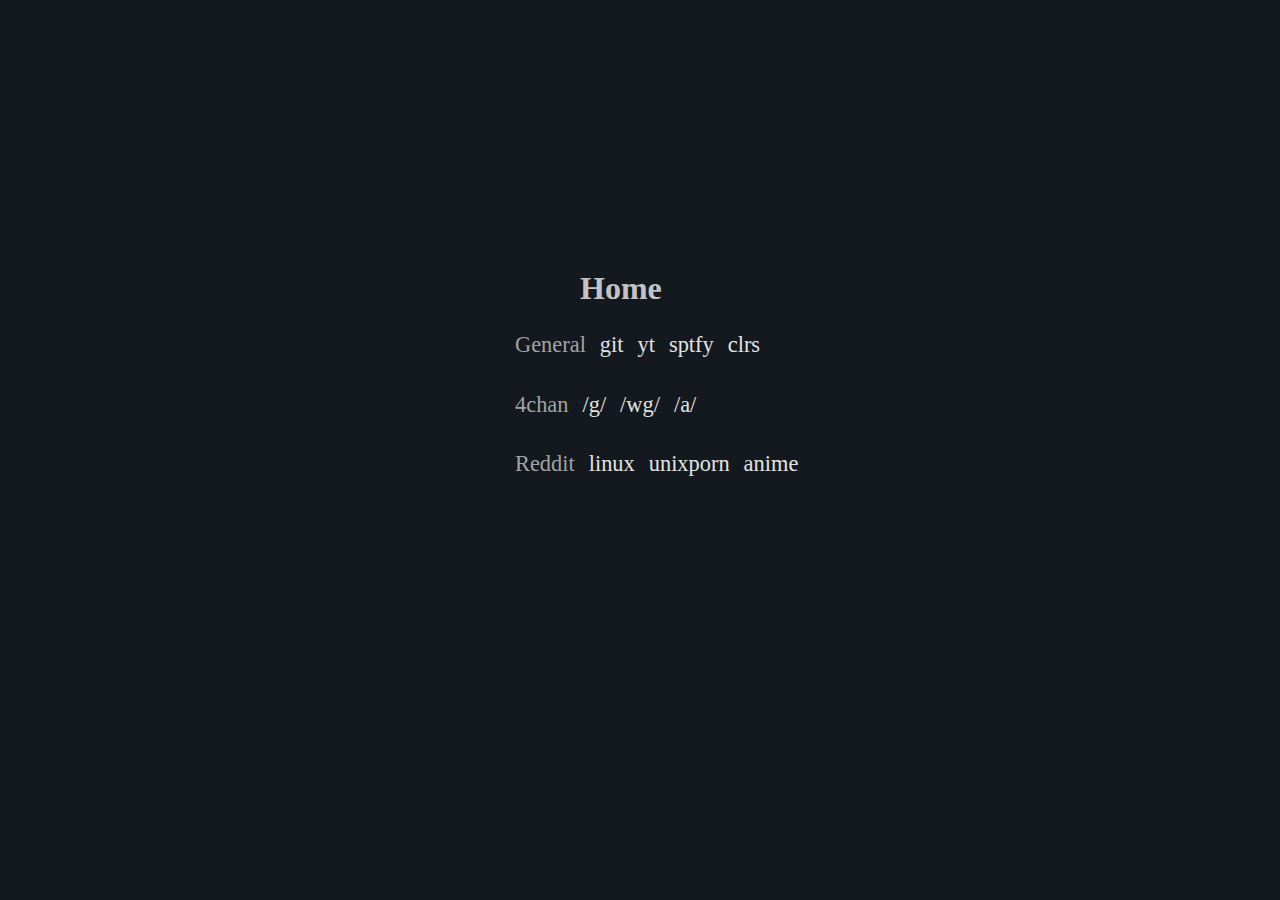
<file: startpage/ward6/index.html>
<!doctype html>
<html>
  <head>
    <title>Welcome, ANON</title>
    <meta name="viewport" content="width=device-width, initial-scale=1">
    <link rel="stylesheet" href="main.css">
  </head>
  <body>
    <main>
      <h1>Home</h1>
      <hr>
      <ul>
        <li>General</li>
        <li><a href="https://github.com/ward6slick">git</a></li>
        <li><a href="https://youtube.com">yt</a></li>
        <li><a href="https://open.spotify.com/">sptfy</a></li>
        <li><a href="https://github.com/ward6slick/ward6slick.github.io/edit/master/startpage/ward6/main.css">clrs</a></li>
      </ul>
      <hr>
      <ul>
        <li>4chan</li>
        <li><a href="https://4chan.org/g/">/g/</a></li>
        <li><a href="https://4chan.org/wg/">/wg/</a></li>
        <li><a href="https://4chan.org/a/">/a/</a></li>
      </ul>
      <hr>
      <ul>
        <li>Reddit</li>
        <li><a href="https://reddit.com/r/linux">linux</a></li>
        <li><a href="https://reddit.com/r/unixporn">unixporn</a></li>
        <li><a href="https://reddit.com/r/anime">anime</a></li>
      </ul>
    </main>
  </body>
</html>
</file>
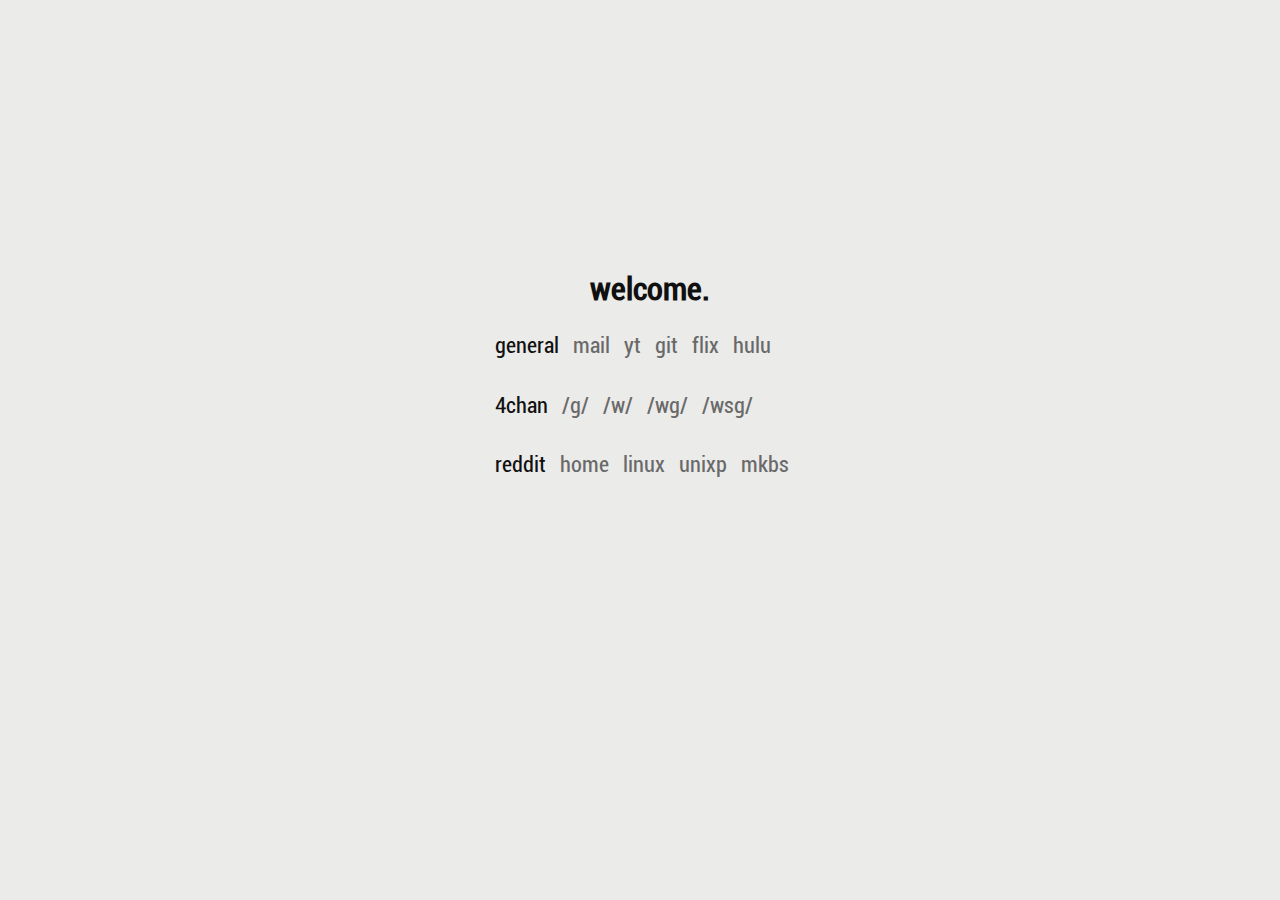
<file: startpage/xx/index.html>
<!doctype html>
<html>
  <head>
    <title>home.</title>
    <meta name="viewport" content="width=device-width, initial-scale=1">
    <link rel="stylesheet" href="main.css">
  </head>
  <body>
    <main>
      <h1>welcome.</h1>
      <hr>
      <ul>
        <li>general</li>
        <li><a href="https://mail.google.com/mail/u/0/#inbox">mail</a></li>
        <li><a href="https://youtube.com">yt</a></li>
        <li><a href="https://github.com/ward6slick">git</a></li>
        <li><a href="https://netflix.com">flix</a></li>
        <li><a href="https://hulu.com">hulu</a></li>
      </ul>
      <hr>
      <ul>
        <li>4chan</li>
        <li><a href="https://4chan.org/g/">/g/</a></li>
        <li><a href="https://4chan.org/w/">/w/</a></li>
        <li><a href="https://4chan.org/wg/">/wg/</a></li>
        <li><a href="https://4chan.org/wsg/">/wsg/</a></li>
      </ul>
      <hr>
      <ul>
        <li>reddit</li>
        <li><a href="https://reddit.com">home</a></li>
        <li><a href="https://reddit.com/r/linux">linux</a></li>
        <li><a href="https://reddit.com/r/unixporn">unixp</a></li>
        <li><a href="https://reddit.com/r/MechanicalKeyboards/">mkbs</a></li>
      </ul>
    </main>
  </body>
</html>
</file>
<file: startpage/ward6/main.css>
/* Startpage */
html,
body,
ul {
  margin: 0;
  padding-left: 140px;
}

body {
  /*background: #051519;*/
  background: #13191e;
  height: 100%;
  width: 100%;
}

main {
  display: block;
  font-family: 'Roboto Condensed';
  src: url('Roboto-Condensed.ttf');
  left: 0%; 
  position: absolute;
  top: 30%;
  /* transform: translate(-50%, -50%); */
  width: 100%;
}

h1 {
  color: #c3c3c3;
  display: block;
  margin: 0 auto;
  text-align: left;
  width: 100px;
  padding-right: 20px;
}

hr {
  border: 0;
  border-top: 0px solid #051519;
  opacity: .4;
  width: 100px;
}

ul {
  display: block;
  margin: 0 auto;
  width: 400px;
}

li {
  /*color: #233236;*/
  color: #a3a3a3;
  display: inline-block;
  font-size: 1.4em;
  line-height: 1.5;
  list-style: none;
  margin: 5px;
}

a {
  color: #e3e3e3;
  text-decoration: none;
  transition: 0.5s;
}

a:hover {
  color: #efefef;
}
</file>
<file: startpage/xx/main.css>
/* Startpage */

@font-face
{  
  font-family: 'Roboto Condensed';
  src: url('Roboto-Condensed.ttf');
}

html,
body,
ul {
    margin: 0;
    padding-left: 100px;
}

body {
  background: #ebebea;
  height: 100%;
  width: 100%;
}

main {
  display: block;
  font-family: 'Roboto Condensed';
  src: url('Roboto-Condensed.ttf');
  left: 0%; 
  position: absolute;
  top: 30%;
  /* transform: translate(-50%, -50%); */
  width: 100%;
}

h1 {
  color: #101010;
  display: block;
  margin: 0 auto;
  text-align: center;
  width: 100px;
}

hr {
  border: 0;33334
  border-top: 9px solid #C5C5C5;
  opacity: .4;
  width: 100px;
}

ul {
  display: block;
  margin: 0 auto;
  text-align: left;
  width: 400px;
}

li {
  color: #101010;
  display: inline-block;
  font-size: 1.4em;
  line-height: 1.5;
  list-style: none;
  margin: 5px;
}

a {
  color: #696969;
  text-decoration: none;
  transition: 0.5s;
}

a:hover {
  color: #979797;
}
</file>
